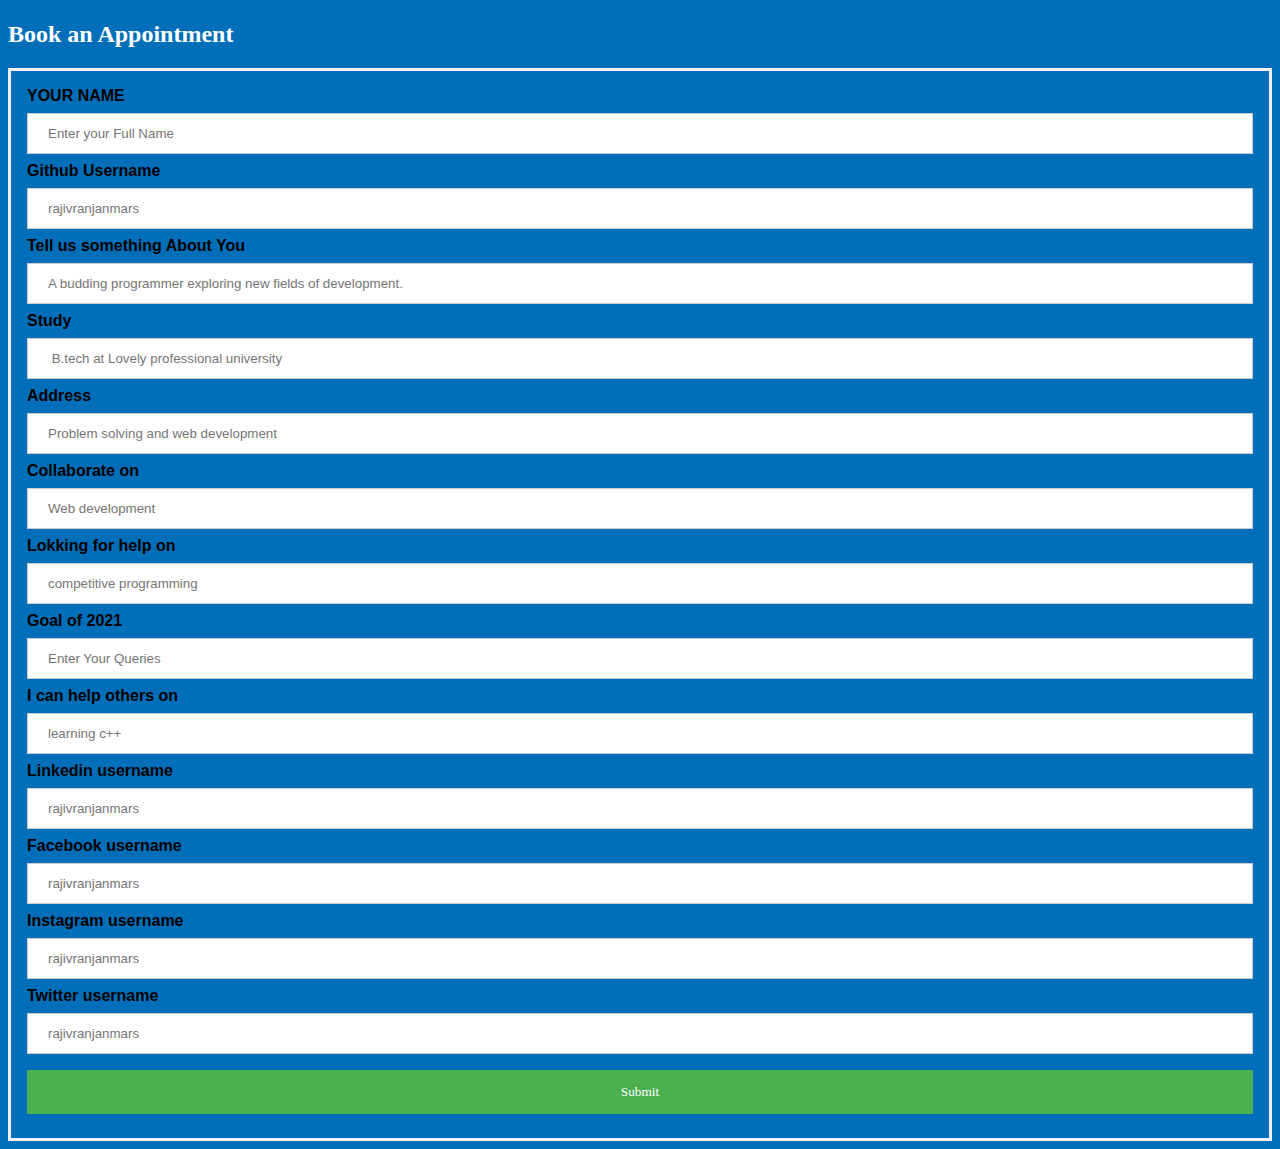
<file: login.html>
<!DOCTYPE html>
<html>
<head>


 <!---UTF ENCODING -->
 <meta charset="utf-8">

 <!--- FEVICON IMAGE FOR HEAD--->
 <link rel="shortcut icon" type="image/png" href="data/fevicon.png" />

 

 <meta http-equiv="X-UA-Compatible" content="IE=edge">
 <meta name="viewport" content="width=device-width, initial-scale=1.0">
 
 <!---head name-->
 
 <title> Readme Generator</title>
<style>
body {
  font-family: Arial, Helvetica, sans-serif;
  background-color:#006eb8;
}
form {border: 3px solid #f1f1f1;}

input[type=text], input[type=password] {
  width: 100%;
  padding: 12px 20px;
  margin: 8px 0;
  display: inline-block;
  border: 1px solid #ccc;
  box-sizing: border-box;
}

button {
  background-color: #4CAF50;
  color: white;
  padding: 14px 20px;
  margin: 8px 0;
  border: none;
  cursor: pointer;
  width: 100%;
  font-family: digitalfonts ;
}

button:hover {
  opacity: 0.8;
}

.cancelbtn {
  width: auto;
  padding: 10px 18px;
  background-color: #f44336;
}

.imgcontainer {
  text-align: center;
  margin: 24px 0 12px 0;
}

img.avatar {
  width: 40%;
  border-radius: 50%;
}

.container {
  padding: 16px;
}

a{
  text-decoration: none;
  color:rgb(255, 255, 255) ;
  font-family: 'Times New Roman', Times, serif;
}

/* Change styles for span and cancel button on extra small screens */
.content{
  width: 100%;
  display:flex;
  justify-content:left;
  align-items:left;
}
</style>
</head>
<body>


<h2><a style="text-decoration:none" href="/data/login.html" target="_blank">Book an Appointment</a></h2>

<form action="/action_page.php" method="post"  > 
  <div class="container">
    <label for="name" style="align-items: left;" ><b>YOUR NAME</b></label>
    <input type="text" placeholder="Enter your Full Name" name="name"  required>


    <label for="githubUserName" style="align-items: left;" ><b>Github Username</b></label> 
    <input type="text" placeholder="rajivranjanmars" name="githubUserName"  required>


    <label for="about"><b>Tell us something About You</b></label>
    <input type="text" placeholder="A budding programmer exploring new fields of development." name="about" required>

    <label for="job"><b>Study </b></label>
    <input type="text" placeholder=" B.tech at Lovely professional university" name="job" required>

    <label for="learn"><b>Address</b></label>
    <input type="text" placeholder="Problem solving and web development" name="leaarn" required>

    <label for="collaborate"><b>Collaborate on</b></label>
    <input type="text" placeholder="Web development" name="collaborate" required>
    
    <label for="help"><b>Lokking for help on</b></label>
    <input type="text" placeholder="competitive programming" name="help" required>

    <label for="goal"><b>Goal of 2021</b></label>
    <input type="text" placeholder="Enter Your Queries" name="goal" required>
    
    <label for="ask"><b>I can help others on</b></label>
    <input type="text" placeholder="learning c++" name="ask" required>
    
    <label for="linkedinUsername"><b>Linkedin username</b></label>
    <input type="text" placeholder="rajivranjanmars" name="linkedinUsername" required>

     
    <label for="facebookUsername"><b>Facebook username</b></label>
    <input type="text" placeholder="rajivranjanmars" name="facebookUsername" required>

    <label for="instagramUsername"><b>Instagram username</b></label>
    <input type="text" placeholder="rajivranjanmars" name="instagramUsername" required>
     
    <label for="twitterUsername"><b>Twitter username</b></label>
    <input type="text" placeholder="rajivranjanmars" name="twitterUsername" required>
    <!--   TOdo: add language section     -->

 </textarea>

  


      <br>

      
   <button type="submit"><a href="/index.html" >Submit</a></button>
 
    <script>
                  var readme=[];

                    //name section starts
                    cout << "What is your name" << endl;
                    var name;
                    getline(cin, name);
                    var nameline = "### Hi ,I Am " + name + " <img src=\" https://raw.githubusercontent.com/debdutgoswami/debdutgoswami/master/assets/gifs/Hi.gif\" width=\"30px\"> \n \n";   // i have to add link

                    cout << nameline;

                    readme.push(nameline);
                    // name section ends



                    // add profile views section starts
                    var githubUserName;
                    cout << "please enter your github username" << endl;
                    cin >> githubUserName;
                    var profileLinks = "![](https://komarev.com/ghpvc/?username=" + githubUserName + "&color=blue)\n";
                    cout << profileLinks;
                    readme.push(profileLinks);
                    // add profile views section ends

                    // about section starts

                    //one line tag starts
                    cout << " Tell me somthing about you in one line" << endl;
                    var about;
                    getline(cin, about);
                    about = "<h3>" + about + "</h3>\n\n\n\n";
                    cout << about << endl;
                    readme.push(about);
                    //one line tag ends

                    // current job section
                    cout << " where are you working on" << endl;
                    var job;
                    getline(cin, job);
                    job = "- 👨‍🏭 I’m currently pursuing **" + job + "**\n";
                    cout << job << endl;
                    readme.push(job);

                    // current job section ends

                    //current learning section starts
                    cout << " what are you learning nowdays" << endl;
                    var learn;
                    getline(cin, learn);
                    learn = "- 🏫 I’m currently learning **" + learn + "**\n";
                    cout << learn << endl;
                    readme.push(learn);
                    //current learning section ends

                    //current collaborate section starts
                    cout << " on what type of projects you want to collaborate" << endl;
                    var collaborate;
                    getline(cin, collaborate);
                    collaborate = "- 🙌 I’m looking to collaborate on**" + collaborate + "**\n";
                    cout << collaborate << endl;
                    readme.push(collaborate);
                    //current collaborate section ends

                    //current help section starts
                    cout << " on what type of projects you need help" << endl;
                    var help;
                    getline(cin, help);
                    help = "- 🤔 I’m looking for help with **" + help + "**\n";
                    cout << help << endl;
                    readme.push(help);
                    //current help section ends

                    //current goals section starts
                    cout << " What is your goal of 2021" << endl;
                    var goal;
                    getline(cin, goal);
                    goal = "- 🥅 2021 Goals: **" + goal + "**\n";
                    cout << goal << endl;
                    readme.push(goal);
                    //current help section ends

                    //ask me anything starts
                    cout << "Where you can help others" << endl;
                    var ask;
                    getline(cin, ask);
                    ask = "- 💬 Ask me about Anything **" + ask + "**\n\n";
                    cout << ask << endl;
                    readme.push(ask);
                    // ask me anything ends

                    // about section ends

                    //social media section starts
                    var look = "🕵 Take a look at my repositories and let's get in touch!\n\n";
                    cout << look << endl;
                    readme.push(look);

                    // todo
                    // add linkedin 

                    var linkedinUsername;

                    cin >> linkedinUsername;
                    var linkedinBadge = "[![Linkedin Badge](https://img.shields.io/badge/-" + linkedinUsername + "-blue?style=flat-square&logo=Linkedin&logoColor=white&link=https://www.linkedin.com/in/" + linkedinUsername + "/)](https://www.linkedin.com/in/" + linkedinUsername + "/) \n";
                    readme.push(linkedinBadge);
                    // add facebook
                    var facebookUsername;
                    cin >> facebookUsername;
                    var facebookBadge = "[![Facebook Badge](https://img.shields.io/badge/-" + facebookUsername + "-3b5998?style=flat-square&labelColor=3b5998&logo=facebook&logoColor=white&link=https://www.facebook.com/" + facebookUsername + ")](https://www.facebook.com/" + facebookUsername + ")\n ";
                    readme.push(facebookBadge);
                    // add instagram
                    var instagramUsername;
                    cin >> instagramUsername;
                    var instagramBadge = "[![Instagram Badge](https://img.shields.io/badge/-@" + instagramUsername + "-E4405F?style=flat-square&logo=instagram&logoColor=white&link=https://www.instagram.com/" + instagramUsername + ")](https://www.instagram.com/" + instagramUsername + ") \n";
                    readme.push(instagramBadge);
                    // add  twitter
                    var twitterUsername;
                    cin >> twitterUsername;
                    var twitterBadge = "[![Twitter Badge](https://img.shields.io/badge/-@" + twitterUsername + "-1ca0f1?style=flat-square&labelColor=1ca0f1&logo=twitter&logoColor=white&link=https://twitter.com/" + twitterUsername + ")](https://twitter.com/" + twitterUsername + ") ";
                    readme.push(twitterBadge);
                    // social media section ends
                    var linegap3 = "\n \n \n";
                    var linegap5 = "<br><br><br><br><br><br>";
                    readme.push(linegap3);
                    readme.push(linegap5);



                    // language section starts
                    var languages = "###Languages:" + linegap3;
                    cout << languages << endl;
                    readme.push(languages);

                    // language section ends
                    //github stats section starts
                    cout << linegap5 << linegap3;

                    var githubStats = "### 📈 Github Stats:\n\n\n";
                    githubStats += "<a href=\" https:/";
                    githubStats += "/github.com/rajivranjanmars\">\n";
                    githubStats += "<img align=\" center \" src=\" https : //github-readme-stats.vercel.app/api?username=rajivranjanmars&show_icons=true&include_all_commits=true&theme=midnight-purple&count_private=true\"> \n </a>\n" + linegap5;
                    githubStats += "<a href=\"https://github.com/remcohalman/github-readme-stats\">\n<img align=\"center\" src=\"https://github-readme-stats.anuraghazra1.vercel.app/api/top-langs/?username=rajivranjanmars&layout=compact&theme=blue-green\" />\n</a> \n\n" + linegap3 + linegap5;
                    githubStats += "[![GitHub Streak](https://github-readme-streak-stats.herokuapp.com/?user=rajivranjanmars)](https://git.io/streak-stats)\n";
                    cout << githubStats << "\n";
                    readme.push(githubStats);
                    //githubStats section ends
                    cout << linegap3;
                    
   
    </script>
   
  </div>
</form>
</body>
</html>
</file>
